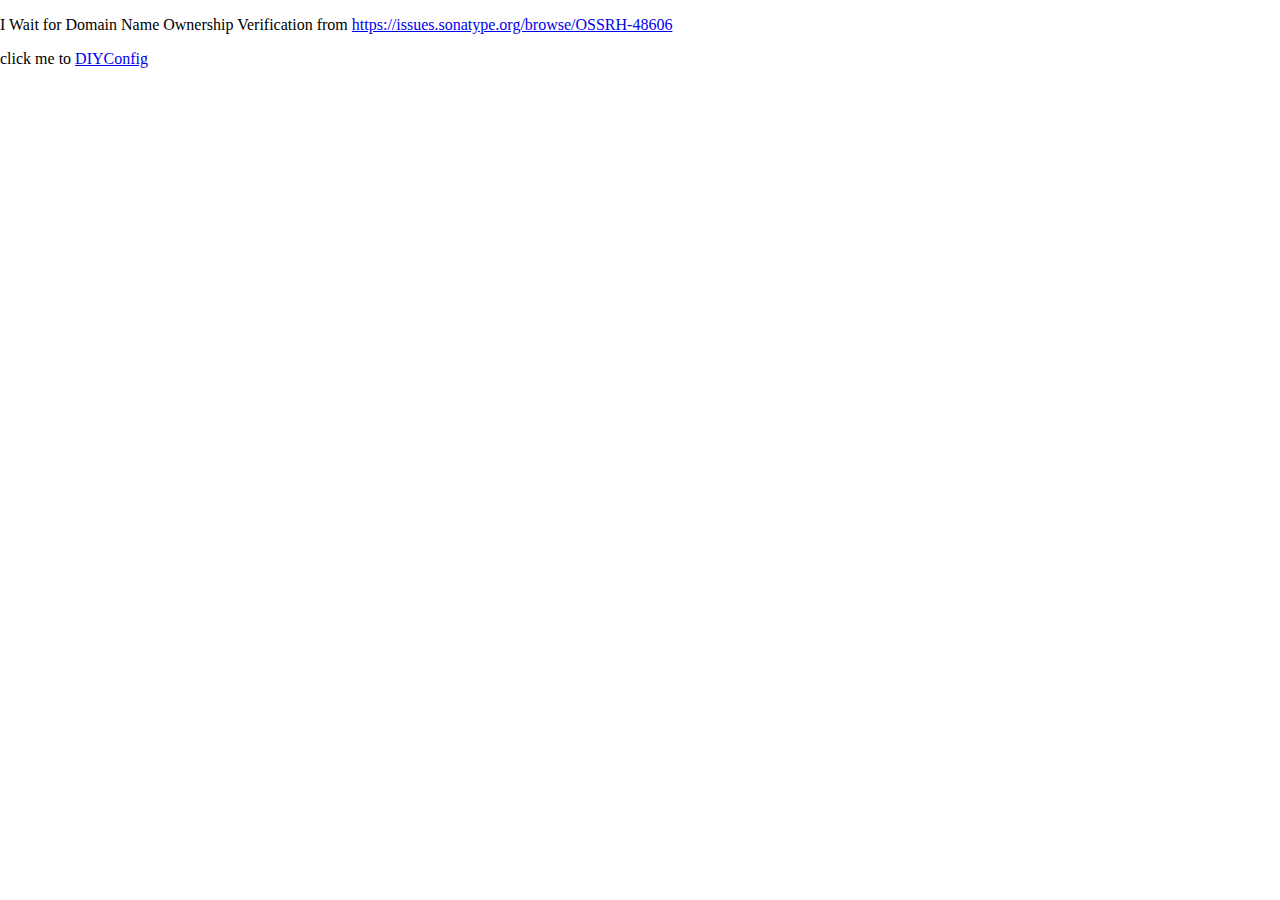
<file: index.html>
<!DOCTYPE html>
<html lang="zh">
    <head>
        <link rel="stylesheet" href="./css/depend/bootstrap">
        <script type="text/javascript" charset="UTF-8" src="./css/depend/bootstrap/bootstrap.css"></script>
        <link rel="stylesheet" href="./css/index.html.css">
        <meta charset="UTF-8">
        <title>云手札</title>
    </head>
    <body>
        <header id="frameHeader"></header>
        <nav id="frameNav"></nav>        
        <aside id="frameAside"></aside>
        <aside>
             <p> I Wait for Domain Name Ownership Verification from <a href="https://issues.sonatype.org/browse/OSSRH-48606">https://issues.sonatype.org/browse/OSSRH-48606</a></p>

           <p>click me to <a href="https://github.com/cosoc/DIYConfig">DIYConfig</a> </p>

        </aside>

        <footer>

        </footer> 
    </body>
</html>

</html>
</file>
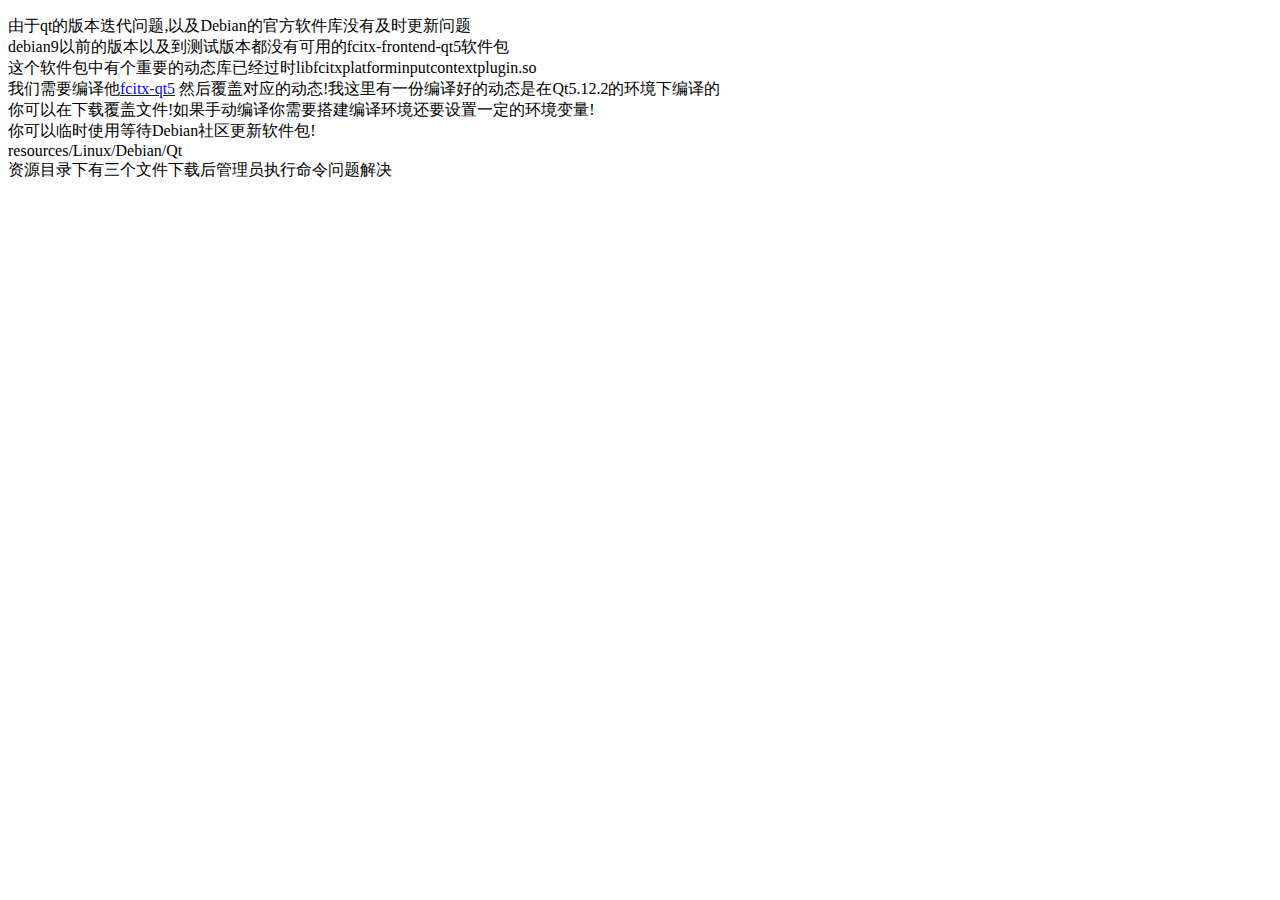
<file: pages/QtCreater开发环境Fcitx中文输入修复.html>
<!DOCTYPE html>
<html>
<head>
	<title>Linux Ddebian QtCreater开发环境Fcitx无法输入中文解决方案</title>
</head>
	<body>
		<p>
			由于qt的版本迭代问题,以及Debian的官方软件库没有及时更新问题<br />
			debian9以前的版本以及到测试版本都没有可用的fcitx-frontend-qt5软件包<br />
			这个软件包中有个重要的动态库已经过时libfcitxplatforminputcontextplugin.so<br />
			我们需要编译他<a href="http://github.com/fcitx/fcitx-qt5.git">fcitx-qt5</a>
			然后覆盖对应的动态!我这里有一份编译好的动态是在Qt5.12.2的环境下编译的<br />
			你可以在下载覆盖文件!如果手动编译你需要搭建编译环境还要设置一定的环境变量!<br />
			你可以临时使用等待Debian社区更新软件包!<br />
			resources/Linux/Debian/Qt <br />
			资源目录下有三个文件下载后管理员执行命令问题解决<br />
		</p>
	</body>
</html>
</file>
<file: css/index.html.css>
﻿@charset "utf-8";
/*-----------------全局控制-------------*/

body {
    margin: 0;
}



#mainHeader {
    height: 50px;
    background-color: #000;
}


#mainHeader li {
    list-style-type:none;
}

#mainHeader > nav:nth-of-type(1) > div:nth-of-type(2) > ul:nth-of-type(1) {
    margin: 0px;
    padding: 0px;
}

#mainHeader > nav:nth-of-type(1) {
    height: 50px;
   /* border: 1px solid red;*/
    background-color: #3C8DBC;
}

/*-------------详细控制----------*/

#mainHeader > nav:nth-of-type(1) > div:nth-of-type(1){
    height:50px;
    float: left;
   /* border: 1px solid red;*/
}
#mainHeader > nav:nth-of-type(1) > div:nth-of-type(1) > ul:nth-of-type(1){
    margin: 0px;
    padding: 0px;
}

#mainHeader > nav:nth-of-type(1) > div:nth-of-type(1) > ul:nth-of-type(1) >  li{
    color: #ffffff;
    height: 50px;
    line-height: 50px;
    text-align: center;
    vertical-align: middle;
    cursor: pointer;
    float: left;
}
#mainHeader  > nav:nth-of-type(1) > div:nth-of-type(1) ul:nth-of-type(1) > li:hover {
    background-color: #367FA9;
}
#mainHeader > nav:nth-of-type(1) > div:nth-of-type(1) > ul:nth-of-type(1) >  li:nth-of-type(1){
    height:50px;
    width: 50px;
    padding: 0;
    background-color: #367FA9;
    /*border: 1px solid yellow;*/
}
#mainHeader > nav:nth-of-type(1) > div:nth-of-type(1) > ul:nth-of-type(1) >  li:nth-of-type(2){
    height:50px;
    width: 50px;
    /*border: 1px solid yellow;*/
}

#mainHeader > nav:nth-of-type(1) > div:nth-of-type(2) {
    height: 50px;
    width: 376px;
    float: right;
    /*border: 1px solid yellow;*/
}

#mainHeader  > nav:nth-of-type(1) > div:nth-of-type(2) > ul:nth-of-type(1) > li {
    position: relative;
    float: left;
    width: 50px;
    line-height: 50px;
    text-align: center;
    cursor: pointer;

}

#mainHeader  > nav:nth-of-type(1) > div:nth-of-type(2) ul:nth-of-type(1) > li:hover {
    background-color: #367FA9;
}

#mainHeader > nav:nth-of-type(1) > div:nth-of-type(2) > ul:nth-of-type(1) {
    color: #ffffff;
}

#mainHeader > nav:nth-of-type(1) > div:nth-of-type(2)> ul:nth-of-type(1) > li:nth-of-type(4) {
    width: 164px;
    padding-left: 10px;
    text-align: left;
   /* border:1px solid yellow;*/

}

#mainHeader > nav:nth-of-type(1) > div:nth-of-type(2) > ul:nth-of-type(1) > li:nth-child(4) > img {
    width: 30px;
    height: 30px;
    border-radius: 30px;
    vertical-align: middle;
}

/*消息标签设置*/
#mainHeader > nav:nth-of-type(1) >  div:nth-of-type(2) > ul:nth-of-type(1) > li > div:nth-of-type(1) {
    /*重置margin和padding等样式*/
    margin: 0px;
    padding: 0px;

    /*设置尺寸*/
    height: 15px;
    line-height: 15px;

    /*设定自身位置*/
    position: absolute;
    top: 4px;
    right: 8px;
    z-index: 1;

    /*结构设置*/
    text-align: center;
    padding-left: 5px;
    padding-right: 5px;

    /*设置字体*/
    font-size: 10px;
    font-weight: bold;    

    /*设置颜色*/
    color: #ffffff;
    background-color: green;

    /*设置圆角*/
    border-radius: 2px;

    /*阴影*/
    text-shadow: 0 1px rgba(0, 0, 0, 0.2);
    box-shadow: inset 0 0 1px 1px rgba(255, 255, 255, 0.1), 0 1px rgba(0, 0, 0, 0.12);
}

/*每个消息标签颜色*/
#mainHeader > nav:nth-of-type(1) >  div:nth-of-type(2) > ul:nth-of-type(1) > li:nth-of-type(1) > div:nth-of-type(1){
    background-color: green;
}
#mainHeader > nav:nth-of-type(1) > div:nth-child(2) > ul:nth-of-type(1) > li:nth-of-type(2) > div:nth-of-type(1){
    background-color: #DD4B39;
}
#mainHeader > nav:nth-of-type(1) >  div:nth-child(2) > ul:nth-of-type(1) > li:nth-of-type(3) > div:nth-of-type(1){
    background-color: #F39C12;
}

#mainHeader > nav:nth-of-type(1) > div:nth-of-type(2) > ul:nth-of-type(1) > li:nth-child(4) > span {
    margin-left: 10px;
    /*border: 1px solid yellow;*/
}
</file>
